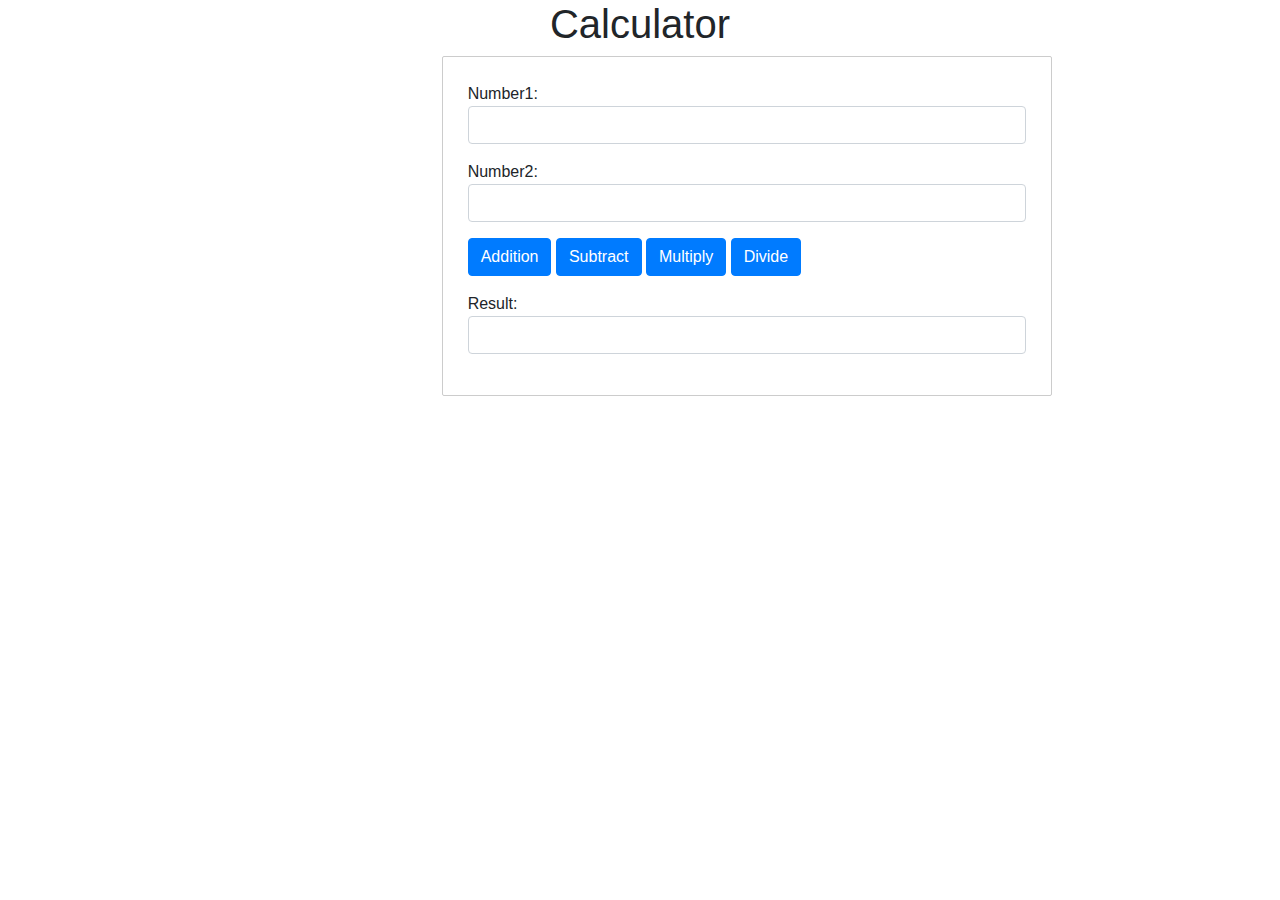
<file: Week1/Mod5/MyWork/Calculator/index.htm>
<!doctype html>
<html lang="en">

<head>
    <!-- Required meta tags -->
    <meta charset="utf-8">
    <meta name="viewport" content="width=device-width, initial-scale=1, shrink-to-fit=no">

    <!-- Bootstrap CSS -->
    <link rel="stylesheet" href="https://stackpath.bootstrapcdn.com/bootstrap/4.3.1/css/bootstrap.min.css" integrity="sha384-ggOyR0iXCbMQv3Xipma34MD+dH/1fQ784/j6cY/iJTQUOhcWr7x9JvoRxT2MZw1T" crossorigin="anonymous">
    <title>Calculator</title>
    <link rel="stylesheet" href="stylesheet.css">
    <script>
    </script>

</head>

<body>
    <h1 class="text-center">Calculator</h1>

    <div class="container-fluid">
        <div class="row">
            <div class="col-md-6 offset-md-4">
                <!--preventing the submittion to avoid submisson-->
                <form class="bordered-box mb-2" id="frmCalculator" action="#" method="GET" onsubmit="event.preventDefault();">
                    <div class="form-group">
                        <lable>Number1:</lable>
                        <input class="form-control" type="text" id="number1" name="number1">
                    </div>
                    <div class="form-group">
                        <lable>Number2:</lable>
                        <input class="form-control" type="text" id="number2" name="number2">
                    </div>
                    <div class="form-group">
                        <button class="btn btn-primary" id="add">Addition</button>
                        <button class="btn btn-primary" id="subtract">Subtract</button>
                        <button class="btn btn-primary" id="multiply">Multiply</button>
                        <button class="btn btn-primary" id="divide">Divide</button>
                    </div>

                    <div class="form-group">
                        <lable>Result:</lable>
                        <input class="form-control" type="text" id="result" name="result">
                    </div>
                    <div class="result-box text-xl" id="results">
                    </div>

                </form>
            </div>
        </div>

        <!-- Optional JavaScript -->
        <!-- jQuery first, then Popper.js, then Bootstrap JS -->
        <script src="https://code.jquery.com/jquery-3.3.1.slim.min.js" integrity="sha384-q8i/X+965DzO0rT7abK41JStQIAqVgRVzpbzo5smXKp4YfRvH+8abtTE1Pi6jizo" crossorigin="anonymous"></script>
        <script src="https://cdnjs.cloudflare.com/ajax/libs/popper.js/1.14.7/umd/popper.min.js" integrity="sha384-UO2eT0CpHqdSJQ6hJty5KVphtPhzWj9WO1clHTMGa3JDZwrnQq4sF86dIHNDz0W1" crossorigin="anonymous"></script>
        <script src="https://stackpath.bootstrapcdn.com/bootstrap/4.3.1/js/bootstrap.min.js" integrity="sha384-JjSmVgyd0p3pXB1rRibZUAYoIIy6OrQ6VrjIEaFf/nJGzIxFDsf4x0xIM+B07jRM" crossorigin="anonymous"></script>

        <script src="calculator.js">
        </script>

</body>

</html>
</file>
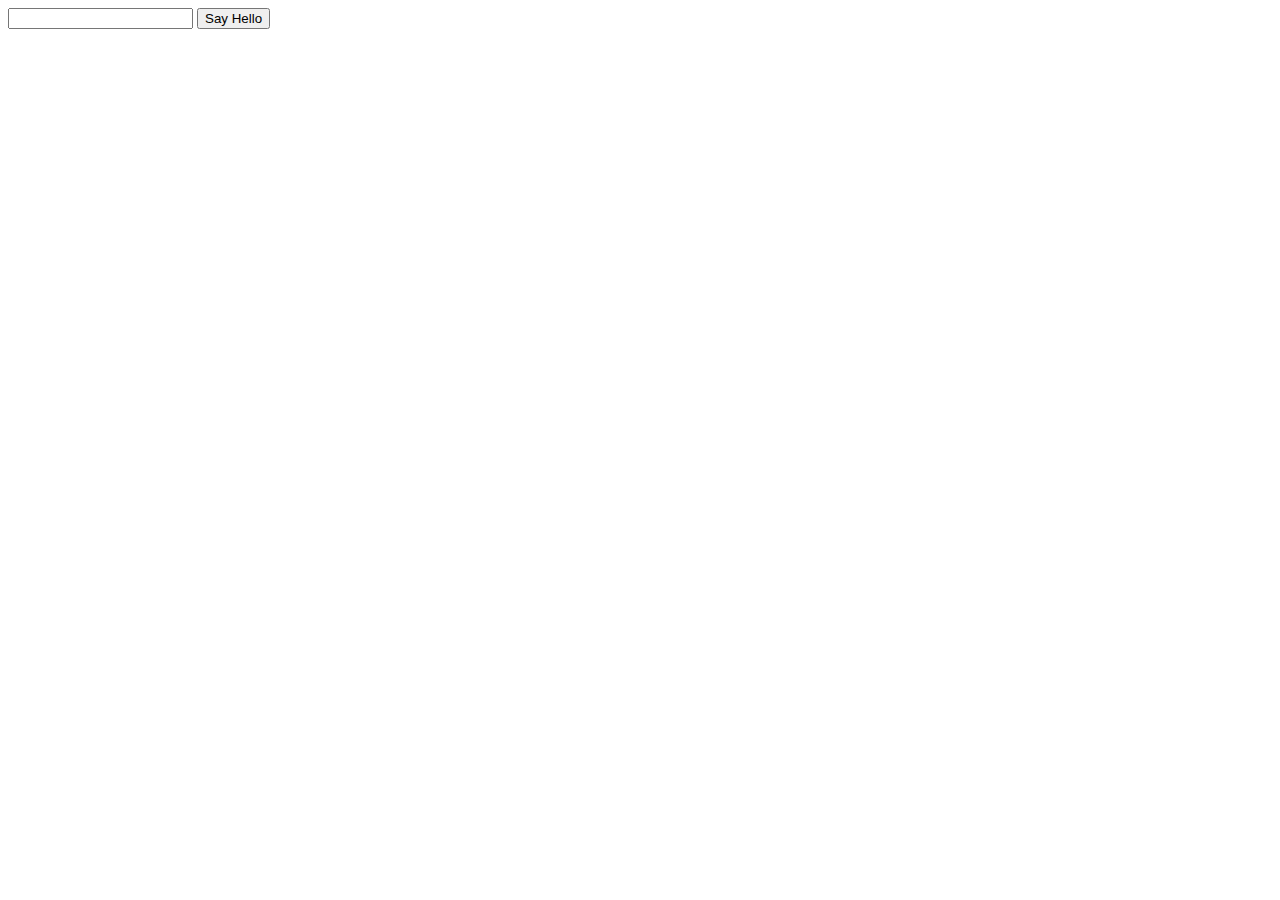
<file: Week1/Mod5/MyWork/SayHello/index.html>
<html>

<head>
    <title>Say Hello</title>
    <script>
        "use strict"

        function init() {
            const btm = document.getElementById("helloBtn")
            btm.onclick = greetUser;
        }
        window.onload = init;
    </script>

</head>

<body>
    <input type="text" id="name" name="name">
    <input id="helloBtn" type="button" value="Say Hello">
    <script src="greeting.js">
    </script>
</body>

</html>
</file>
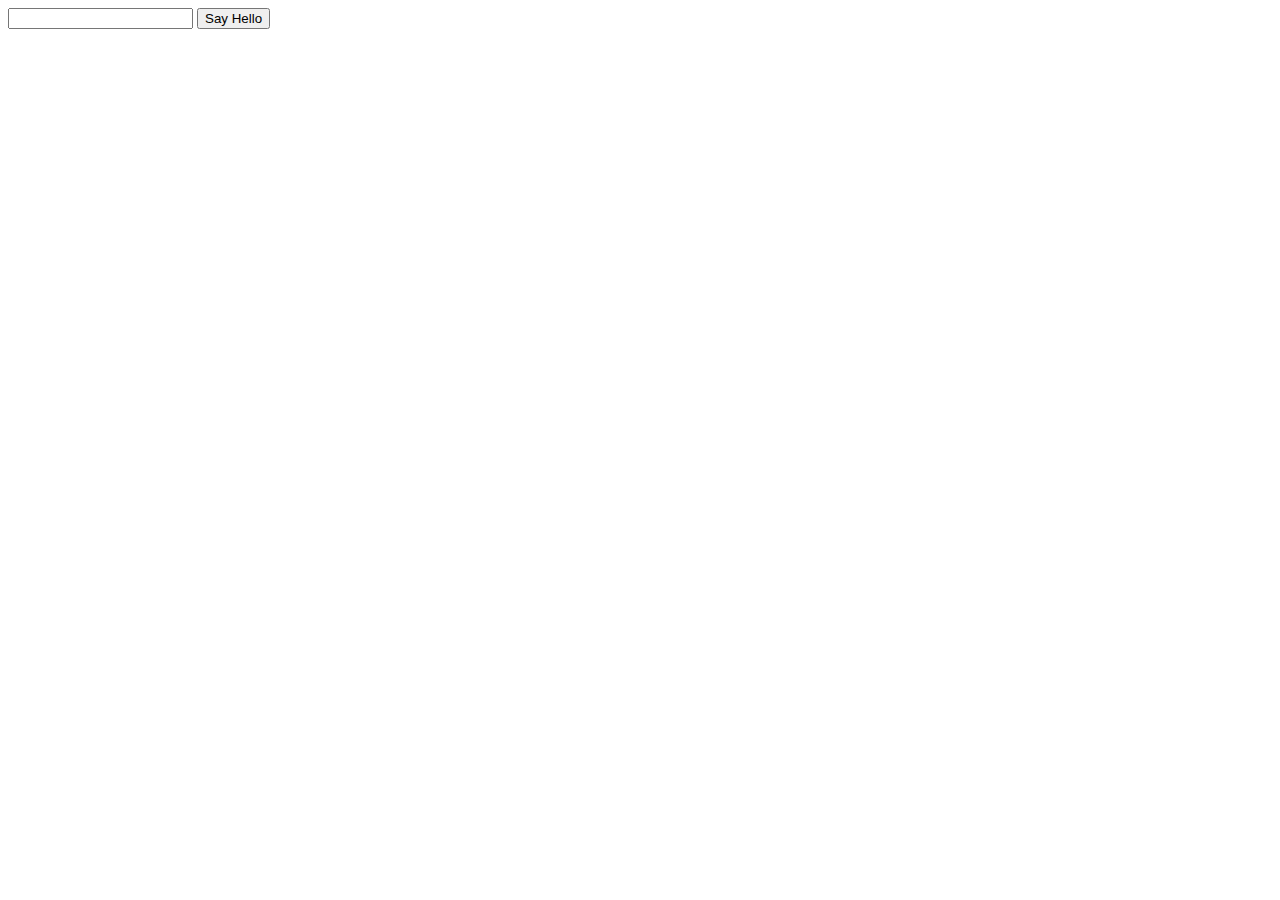
<file: Week1/Mod5/MyWork/SayHelloRevised/index.html>
<html>

<head>
    <title>Demo1</title>
    <script>
        "use strict"

        function init() {

            const btm = document.getElementById("helloBtn")
            btm.onclick = greetUser;
        }
        window.onload = function() {

            const btm = document.getElementById("helloBtn")
            btm.onclick = greetUser;
        }
    </script>

</head>

<body>
    <input type="text" id="name" name="name">
    <input id="helloBtn" type="button" value="Say Hello">
    <script src="greeting.js">
    </script>
</body>

</html>
</file>
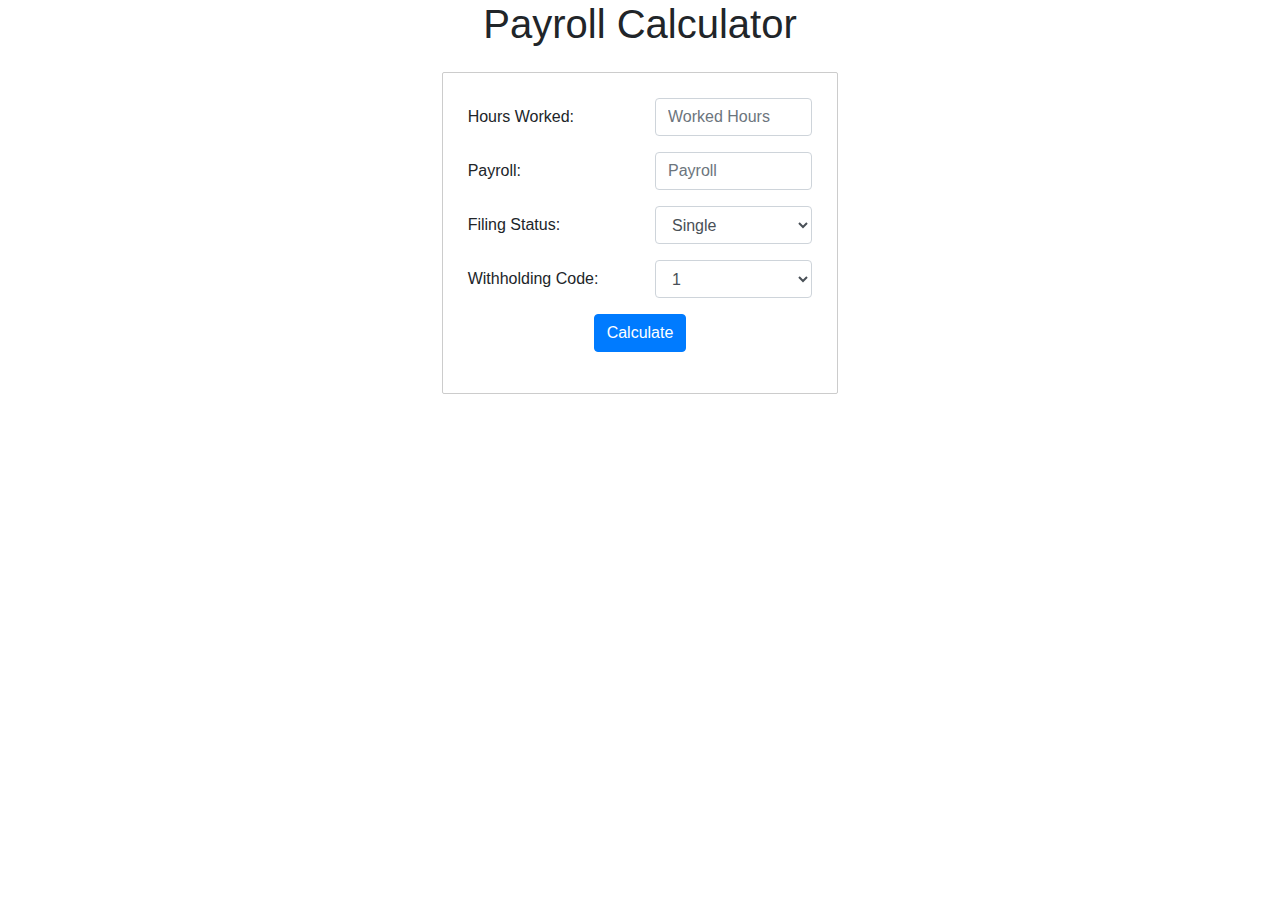
<file: Week1/Mod5/MyWork/TaxWithholding/index.html>
<!doctype html>
<html lang="en">

<head>
    <!-- Required meta tags -->
    <meta charset="utf-8">
    <meta name="viewport" content="width=device-width, initial-scale=1, shrink-to-fit=no">

    <!-- Bootstrap CSS -->
    <link rel="stylesheet" href="https://stackpath.bootstrapcdn.com/bootstrap/4.3.1/css/bootstrap.min.css" integrity="sha384-ggOyR0iXCbMQv3Xipma34MD+dH/1fQ784/j6cY/iJTQUOhcWr7x9JvoRxT2MZw1T" crossorigin="anonymous">
    <title>Payroll Calculator</title>
    <link rel="stylesheet" href="css/stylesheet.css">


</head>

<body>
    <h1 class="text-center mb-4">Payroll Calculator</h1>

    <div class="container-fluid">
        <div class="row">

            <div class="col-md-4 offset-md-4">
                <form class="bordered-box mb-2" id="frm" action="#" method="GET" onsubmit="event.preventDefault();">
                    <div class="form-group row">
                        <label for="hourswoked" class="col-sm-6 col-form-label">Hours Worked:</label>
                        <div class="col-sm-6">
                            <input type="text" class="form-control" id="hourswoked" name="hourswoked" placeholder="Worked Hours">
                        </div>
                    </div>
                    <!--<div id="data-error" class="form-text input-error">Must be a number</div> -->

                    <div class="form-group row">
                        <label for="payrate" class="col-sm-6 col-form-label">Payroll:</label>
                        <div class="col-sm-6">
                            <input type="text" class="form-control" id="payrate" name="payrate" placeholder="Payroll">
                        </div>
                    </div>
                    <div class="form-group row">
                        <label for="filingstatus" class="col-sm-6 col-form-label">Filing Status:</label>
                        <div class="col-sm-6">
                            <select class="form-control" name="filingstatus" id="filingstatus">
                                    <option value="Single">Single</option>
                                    <option value="Joint">Joint</option>
                            </select>
                        </div>
                    </div>
                    <div class="form-group row">
                        <label for="withholdingcode" class="col-sm-6 col-form-label">Withholding Code:</label>
                        <div class="col-sm-6">
                            <select class="form-control" name="withholdingcode" id="withholdingcode">
                                        <option value="1">1</option>
                                        <option value="2">2</option>
                                        <option value="3">3</option>
                                        <option value="4">4</option>
                                        <option value="5">5</option>
                                </select>
                        </div>
                    </div>

                    <div class="form-group row">
                        <div class="col-sm-12 text-center">
                            <button class="btn btn-primary" id="calculate">Calculate</button>
                        </div>
                    </div>
                    <div class="result-box text-xl" id="results">
                    </div>
                </form>
            </div>

        </div>
        <!-- Optional JavaScript -->
        <!-- jQuery first, then Popper.js, then Bootstrap JS -->
        <script src="https://code.jquery.com/jquery-3.3.1.slim.min.js" integrity="sha384-q8i/X+965DzO0rT7abK41JStQIAqVgRVzpbzo5smXKp4YfRvH+8abtTE1Pi6jizo" crossorigin="anonymous"></script>
        <script src="https://cdnjs.cloudflare.com/ajax/libs/popper.js/1.14.7/umd/popper.min.js" integrity="sha384-UO2eT0CpHqdSJQ6hJty5KVphtPhzWj9WO1clHTMGa3JDZwrnQq4sF86dIHNDz0W1" crossorigin="anonymous"></script>
        <script src="https://stackpath.bootstrapcdn.com/bootstrap/4.3.1/js/bootstrap.min.js" integrity="sha384-JjSmVgyd0p3pXB1rRibZUAYoIIy6OrQ6VrjIEaFf/nJGzIxFDsf4x0xIM+B07jRM" crossorigin="anonymous"></script>
        <script src="js/payrollcalculator.js"></script>
</body>

</html>
</file>
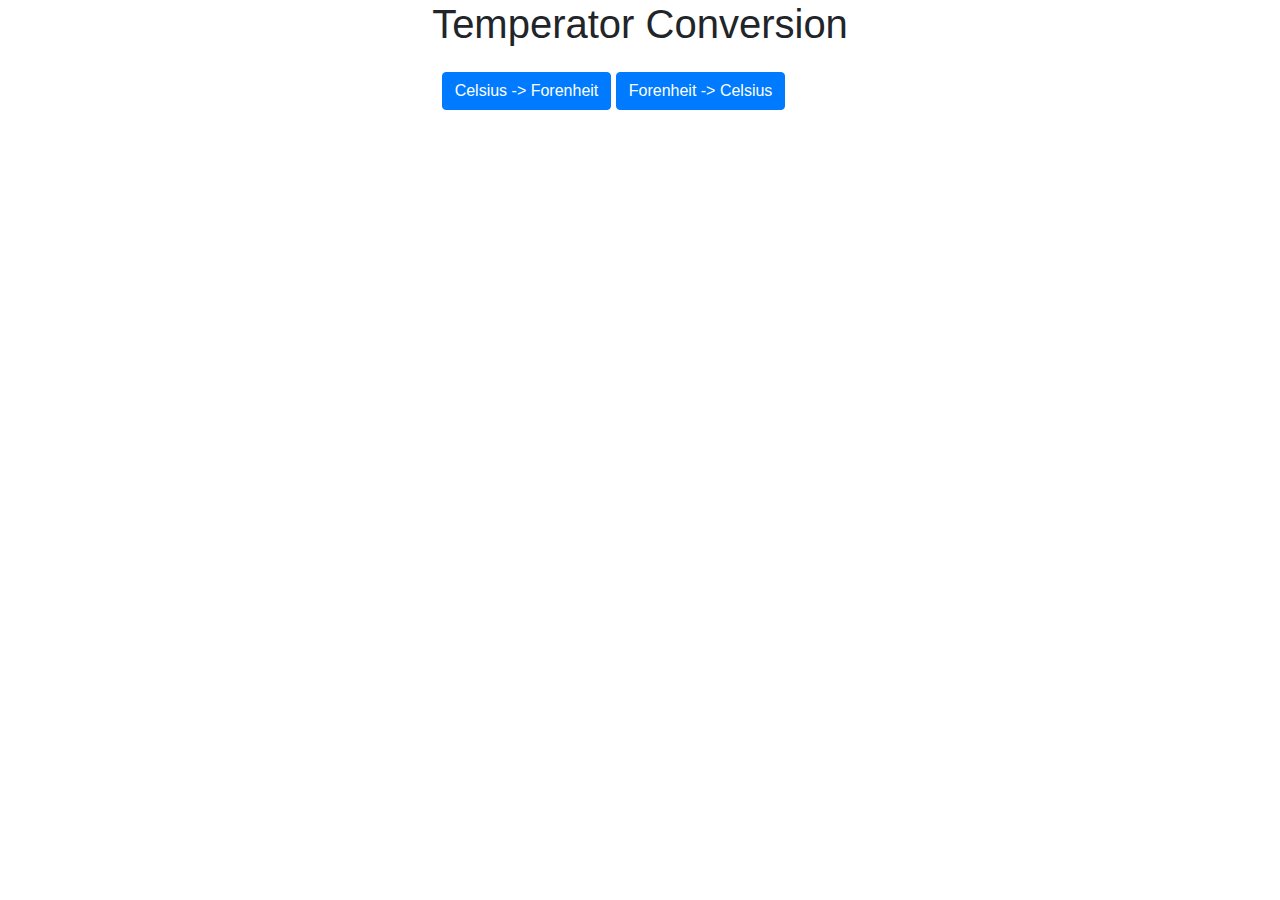
<file: Week1/Mod5/MyWork/TemperatureConversion/index.html>
<!doctype html>
<html lang="en">

<head>
    <!-- Required meta tags -->
    <meta charset="utf-8">
    <meta name="viewport" content="width=device-width, initial-scale=1, shrink-to-fit=no">

    <!-- Bootstrap CSS -->
    <link rel="stylesheet" href="https://stackpath.bootstrapcdn.com/bootstrap/4.3.1/css/bootstrap.min.css" integrity="sha384-ggOyR0iXCbMQv3Xipma34MD+dH/1fQ784/j6cY/iJTQUOhcWr7x9JvoRxT2MZw1T" crossorigin="anonymous">
    <title>Temperator Conversion</title>
    <link rel="stylesheet" href="stylesheet.css">
    <script>
    </script>

</head>

<body>
    <h1 class="text-center mb-4">Temperator Conversion</h1>

    <div class="container-fluid">
        <div class="row">
            <div class="col-md-4 offset-md-4">

                <a class="btn btn-primary" href="celsiusToForenheit.html" role="button">Celsius -> Forenheit</a>
                <a class="btn btn-primary" href="forenheitToCelsius.html" role="button">Forenheit -> Celsius</a>

            </div>
        </div>
        <!-- Optional JavaScript -->
        <!-- jQuery first, then Popper.js, then Bootstrap JS -->
        <script src="https://code.jquery.com/jquery-3.3.1.slim.min.js" integrity="sha384-q8i/X+965DzO0rT7abK41JStQIAqVgRVzpbzo5smXKp4YfRvH+8abtTE1Pi6jizo" crossorigin="anonymous"></script>
        <script src="https://cdnjs.cloudflare.com/ajax/libs/popper.js/1.14.7/umd/popper.min.js" integrity="sha384-UO2eT0CpHqdSJQ6hJty5KVphtPhzWj9WO1clHTMGa3JDZwrnQq4sF86dIHNDz0W1" crossorigin="anonymous"></script>
        <script src="https://stackpath.bootstrapcdn.com/bootstrap/4.3.1/js/bootstrap.min.js" integrity="sha384-JjSmVgyd0p3pXB1rRibZUAYoIIy6OrQ6VrjIEaFf/nJGzIxFDsf4x0xIM+B07jRM" crossorigin="anonymous"></script>

        </script>

</body>

</html>
</file>
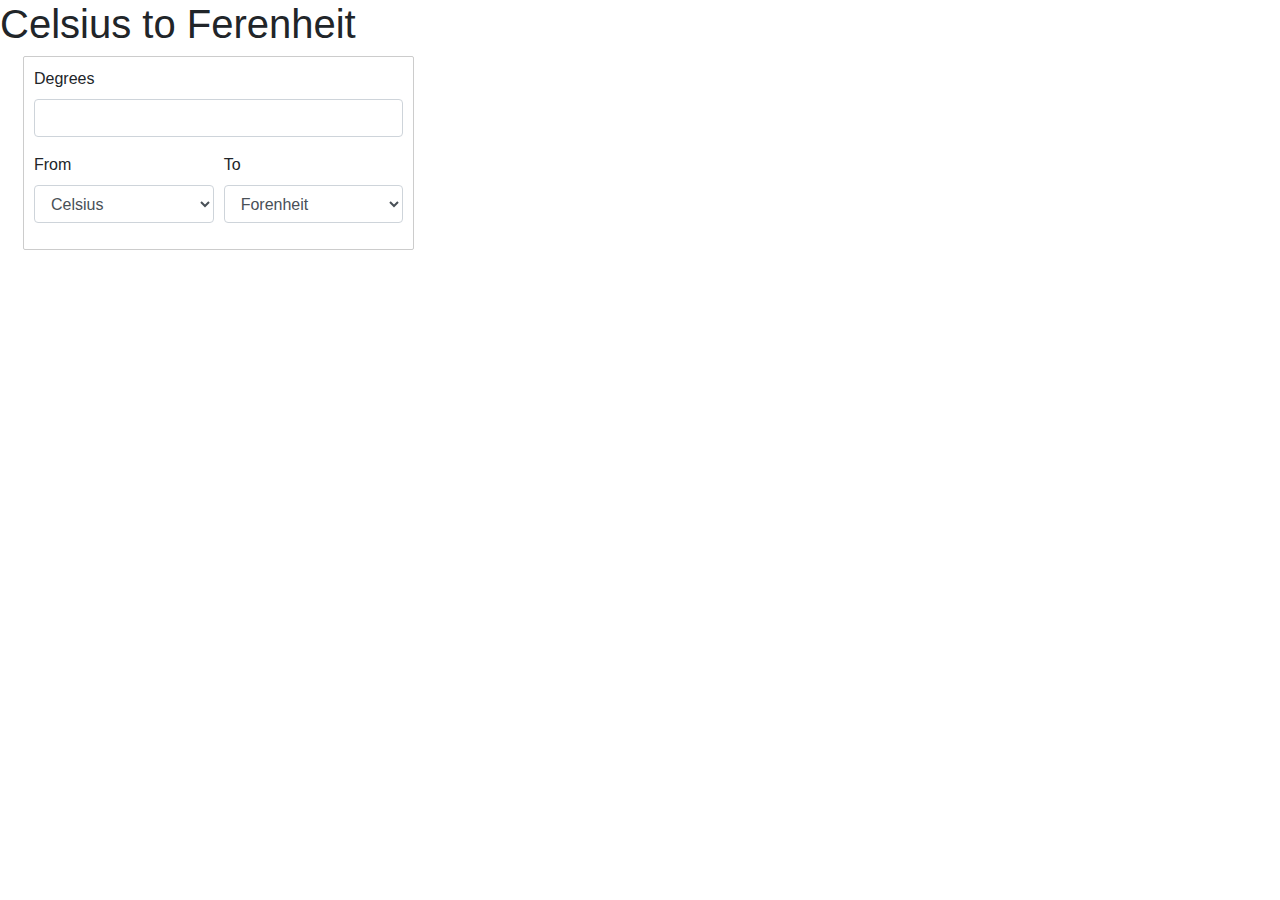
<file: celciustoforenheit.html>
<!doctype html>
<html lang="en">

<head>
    <!-- Required meta tags -->
    <meta charset="utf-8">
    <meta name="viewport" content="width=device-width, initial-scale=1, shrink-to-fit=no">

    <!-- Bootstrap CSS -->
    <link rel="stylesheet" href="https://stackpath.bootstrapcdn.com/bootstrap/4.3.1/css/bootstrap.min.css" integrity="sha384-ggOyR0iXCbMQv3Xipma34MD+dH/1fQ784/j6cY/iJTQUOhcWr7x9JvoRxT2MZw1T" crossorigin="anonymous">

    <title>Celsius to Ferenheit</title>
    <style>
        .answer-box,
        .bordered-box {
            border: 1px solid rgba(0, 0, 0, .2);
            border-radius: 2px;
            padding: 10px;
        }
        
        .answer-box {
            background-color: rgba(38, 128, 217, .2);
            margin-bottom: 20px;
            display: none;
        }
        
        .input-error {
            margin: 5px 0 0;
            display: none;
            color: red;
        }
        
        .box {
            box-sizing: border-box;
        }
    </style>
</head>

<body>
    <h1>Celsius to Ferenheit</h1>

    <div class="Container">
        <div class="row ml-2 mr-2">
            <div class="col-md-4 col-sm-12 box">
                <form class="bordered-box mb-2">
                    <div class="form-group">
                        <label for="degrees">Degrees</label>
                        <input type="text" id="degrees" name="degrees" class="form-control" onkeyup="displayResults()">
                    </div>
                    <div id="data-error" class="form-text input-error">Must be a number</div>
                    <div class="form-group form-row">

                        <div class="col-6">
                            <label for="from-unit">From</label>
                            <select class="form-control" name="from-unit" id="from-unit" onchange="changeToValue()">
                            <option value="Celsius">Celsius</option>
                            <option value="Forenheit">Forenheit</option>
                        </select>

                        </div>
                        <div class="col-6">
                            <label for="to-unit">To</label>
                            <select class="form-control" name="to-unit" id="to-unit" onchange="changeFromValue()">
                                <option value="Forenheit">Forenheit</option>
                                <option value="Celsius">Celsius</option>                                
                            </select>
                        </div>
                    </div>
                </form>
                <div class="answer-box text-xl" id="results">
                </div>
            </div>
        </div>
    </div>

    <!-- Optional JavaScript -->
    <!-- jQuery first, then Popper.js, then Bootstrap JS -->
    <script src="https://code.jquery.com/jquery-3.3.1.slim.min.js" integrity="sha384-q8i/X+965DzO0rT7abK41JStQIAqVgRVzpbzo5smXKp4YfRvH+8abtTE1Pi6jizo" crossorigin="anonymous"></script>
    <script src="https://cdnjs.cloudflare.com/ajax/libs/popper.js/1.14.7/umd/popper.min.js" integrity="sha384-UO2eT0CpHqdSJQ6hJty5KVphtPhzWj9WO1clHTMGa3JDZwrnQq4sF86dIHNDz0W1" crossorigin="anonymous"></script>
    <script src="https://stackpath.bootstrapcdn.com/bootstrap/4.3.1/js/bootstrap.min.js" integrity="sha384-JjSmVgyd0p3pXB1rRibZUAYoIIy6OrQ6VrjIEaFf/nJGzIxFDsf4x0xIM+B07jRM" crossorigin="anonymous"></script>
    <script>
        function convertCtoF(celcius) {
            //  Math.round((celcius * (9 / 5) + 32) * 100) / 100; -- instead ogf this write as below - Sudesh            
            return parseFloat(celcius * (9 / 5) + 32).toFixed(2);
        }

        function convertFtoC(farenheit) {
            return Math.round((farenheit - 32) * (5 / 9) * 100) / 100;
        }

        function displayResults() {
            var temperature = document.getElementById('degrees').value;
            var tovalue = document.getElementById('to-unit').value;
            var fromvalue = document.getElementById('from-unit').value;

            var result = document.getElementById('results');

            result.style.display = 'block';

            if (fromvalue == "Celsius") {
                document.getElementById('results').innerHTML = temperature + "° Censius " + convertCtoF(temperature) + " ° Forenheit";
            } else
                document.getElementById('results').innerHTML = temperature + "° Forenheit " + convertFtoC(temperature) + " ° Censius";

        }

        function changeToValue() {
            var fromvalue = document.getElementById('from-unit').value;
            if (fromvalue == "Celsius")
                document.getElementById('to-unit').value = "Forenheit";
            else
                document.getElementById('to-unit').value = "Celsius";

        }

        function changeFromValue() {
            var tovalue = document.getElementById('to-unit').value;
            if (tovalue == "Celsius")
                document.getElementById('from-unit').value = "Forenheit";
            else
                document.getElementById('from-unit').value = "Celsius";

        }
    </script>
</body>

</html>
</file>
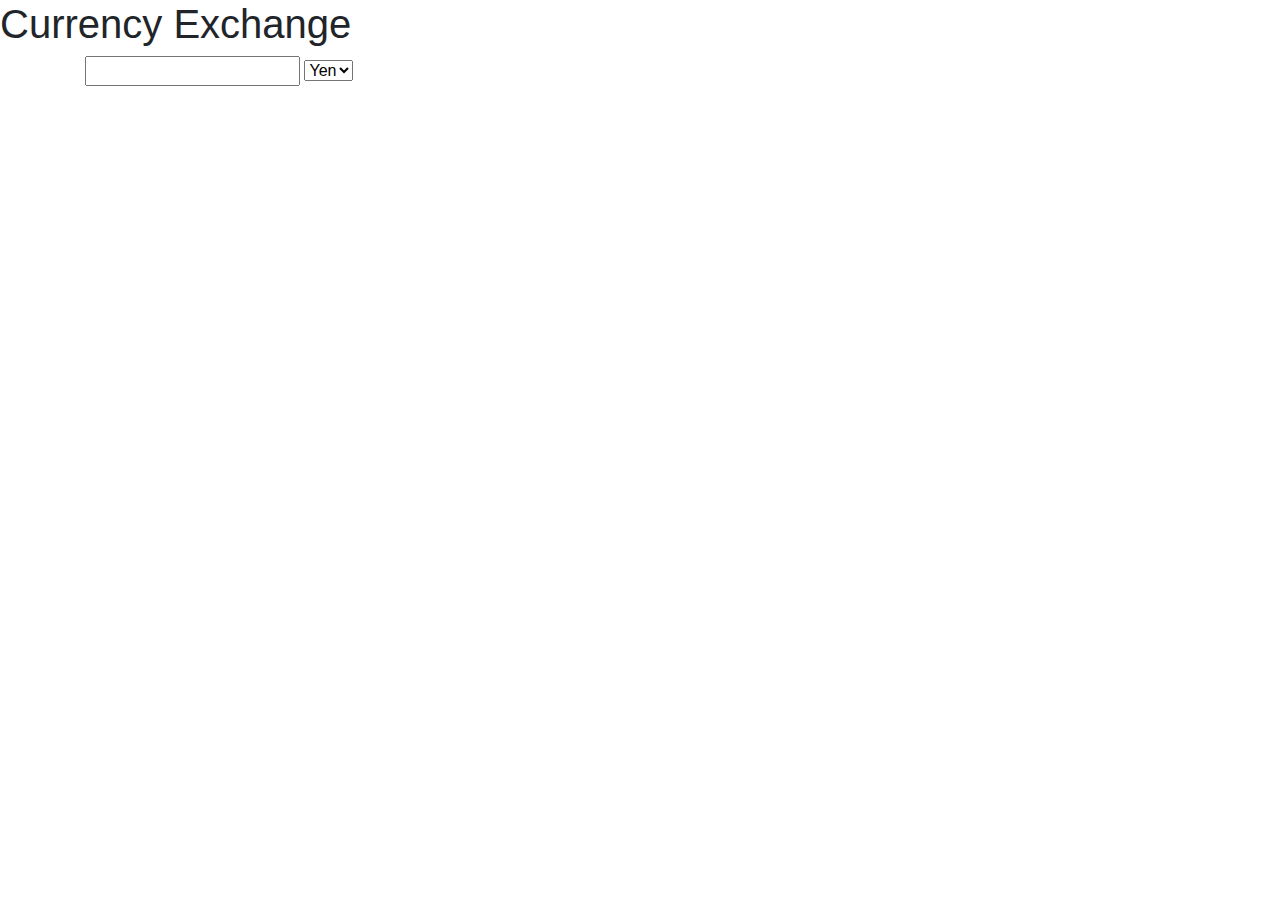
<file: Bonus/currencyExchange.html>
<!doctype html>
<html lang="en">

<head>
    <!-- Required meta tags -->
    <meta charset="utf-8">
    <meta name="viewport" content="width=device-width, initial-scale=1, shrink-to-fit=no">

    <!-- Bootstrap CSS -->
    <link rel="stylesheet" href="https://stackpath.bootstrapcdn.com/bootstrap/4.3.1/css/bootstrap.min.css" integrity="sha384-ggOyR0iXCbMQv3Xipma34MD+dH/1fQ784/j6cY/iJTQUOhcWr7x9JvoRxT2MZw1T" crossorigin="anonymous">

    <title>Currency Exchange</title>
</head>

<body>
    <h1 class="d-block"> Currency Exchange</h1>

    <div class="container">
        <input type="text" id="uscurrency" name="uscurrency">
        <select name="currencytype" id="currencytype">
            <option value ="Yen">Yen</options>
            <option value ="Yen">Yen</options>
        </select>

    </div>
    <!-- Optional JavaScript -->
    <!-- jQuery first, then Popper.js, then Bootstrap JS -->
    <script src="https://code.jquery.com/jquery-3.3.1.slim.min.js" integrity="sha384-q8i/X+965DzO0rT7abK41JStQIAqVgRVzpbzo5smXKp4YfRvH+8abtTE1Pi6jizo" crossorigin="anonymous"></script>
    <script src="https://cdnjs.cloudflare.com/ajax/libs/popper.js/1.14.7/umd/popper.min.js" integrity="sha384-UO2eT0CpHqdSJQ6hJty5KVphtPhzWj9WO1clHTMGa3JDZwrnQq4sF86dIHNDz0W1" crossorigin="anonymous"></script>
    <script src="https://stackpath.bootstrapcdn.com/bootstrap/4.3.1/js/bootstrap.min.js" integrity="sha384-JjSmVgyd0p3pXB1rRibZUAYoIIy6OrQ6VrjIEaFf/nJGzIxFDsf4x0xIM+B07jRM" crossorigin="anonymous"></script>
</body>

</html>
</file>
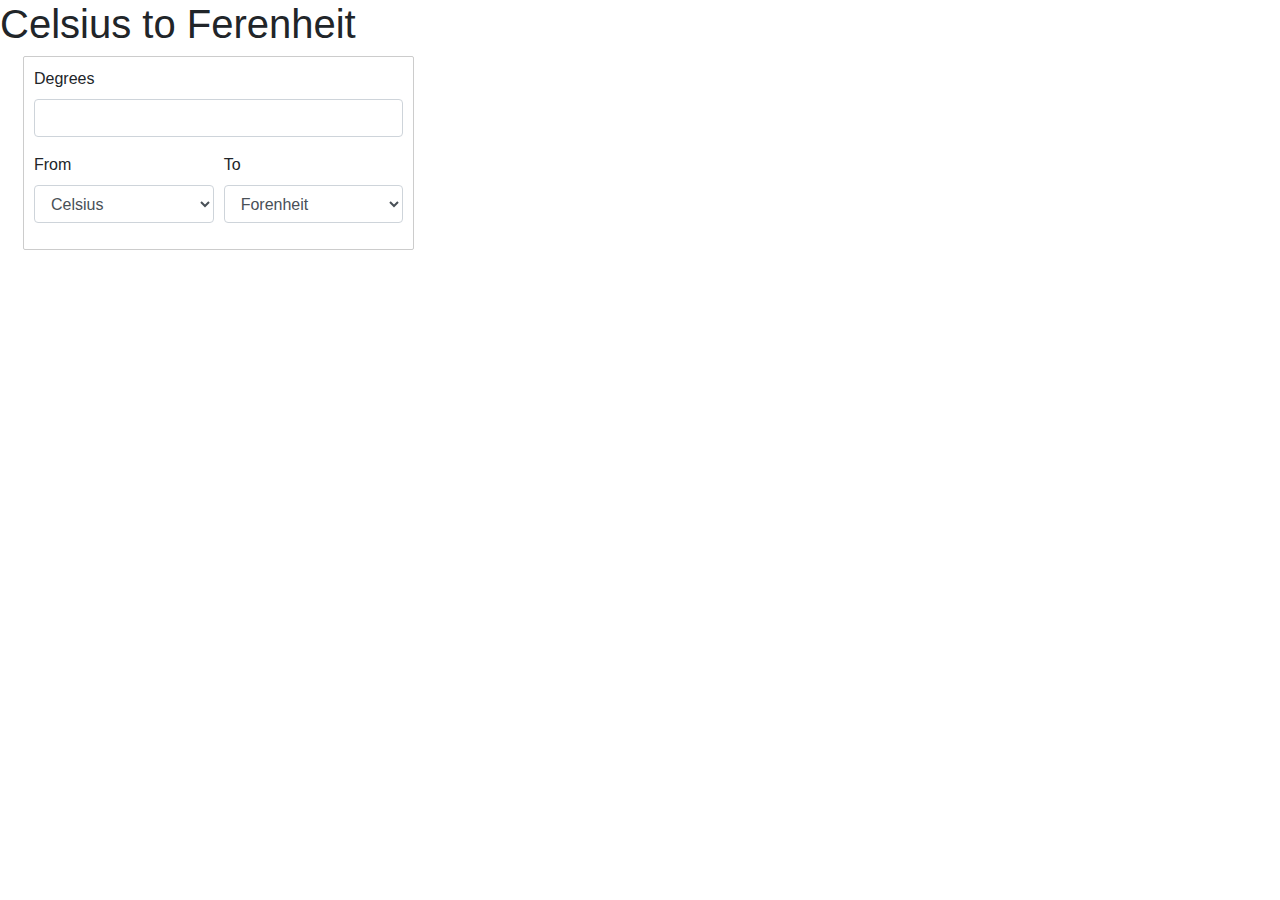
<file: HTML/celciustoforenheit.html>
<!doctype html>
<html lang="en">

<head>
    <!-- Required meta tags -->
    <meta charset="utf-8">
    <meta name="viewport" content="width=device-width, initial-scale=1, shrink-to-fit=no">

    <!-- Bootstrap CSS -->
    <link rel="stylesheet" href="https://stackpath.bootstrapcdn.com/bootstrap/4.3.1/css/bootstrap.min.css" integrity="sha384-ggOyR0iXCbMQv3Xipma34MD+dH/1fQ784/j6cY/iJTQUOhcWr7x9JvoRxT2MZw1T" crossorigin="anonymous">

    <title>Celsius to Ferenheit</title>
    <style>
        .answer-box,
        .bordered-box {
            border: 1px solid rgba(0, 0, 0, .2);
            border-radius: 2px;
            padding: 10px;
        }
        
        .answer-box {
            background-color: rgba(38, 128, 217, .2);
            margin-bottom: 20px;
            display: none;
        }
        
        .input-error {
            margin: 5px 0 0;
            display: none;
            color: red;
        }
    </style>
</head>

<body>
    <h1>Celsius to Ferenheit</h1>

    <div class="Container">
        <div class="row ml-2 mr-2">
            <div class="col-md-4 col-sm-12" style="box-sizing: border-box;">
                <form class="bordered-box mb-2">
                    <div class="form-group">
                        <label for="degrees">Degrees</label>
                        <input type="text" id="degrees" name="degrees" class="form-control" onkeyup="displayResults()">
                    </div>
                    <div id="data-error" class="form-text input-error">Must be a number</div>
                    <div class="form-group form-row">

                        <div class="col-6">
                            <label for="from-unit">From</label>
                            <select class="form-control" name="from-unit" id="from-unit" onchange="changeToValue()">
                            <option value="Celsius">Celsius</option>
                            <option value="Forenheit">Forenheit</option>
                        </select>

                        </div>
                        <div class="col-6">
                            <label for="to-unit">To</label>
                            <select class="form-control" name="to-unit" id="to-unit" onchange="changeFromValue()">
                                <option value="Forenheit">Forenheit</option>
                                <option value="Celsius">Celsius</option>                                
                            </select>
                        </div>
                    </div>
                </form>
                <div class="answer-box text-xl" id="results">
                </div>
            </div>
        </div>
    </div>

    <!-- Optional JavaScript -->
    <!-- jQuery first, then Popper.js, then Bootstrap JS -->
    <script src="https://code.jquery.com/jquery-3.3.1.slim.min.js" integrity="sha384-q8i/X+965DzO0rT7abK41JStQIAqVgRVzpbzo5smXKp4YfRvH+8abtTE1Pi6jizo" crossorigin="anonymous"></script>
    <script src="https://cdnjs.cloudflare.com/ajax/libs/popper.js/1.14.7/umd/popper.min.js" integrity="sha384-UO2eT0CpHqdSJQ6hJty5KVphtPhzWj9WO1clHTMGa3JDZwrnQq4sF86dIHNDz0W1" crossorigin="anonymous"></script>
    <script src="https://stackpath.bootstrapcdn.com/bootstrap/4.3.1/js/bootstrap.min.js" integrity="sha384-JjSmVgyd0p3pXB1rRibZUAYoIIy6OrQ6VrjIEaFf/nJGzIxFDsf4x0xIM+B07jRM" crossorigin="anonymous"></script>
    <script>
        function convertCtoF(celcius) {
            //  Math.round((celcius * (9 / 5) + 32) * 100) / 100; -- instead ogf this write as below - Sudesh            
            return parseFloat(celcius * (9 / 5) + 32).toFixed(2);
        }

        function convertFtoC(farenheit) {
            return Math.round((farenheit - 32) * (5 / 9) * 100) / 100;
        }

        function displayResults() {
            var temperature = document.getElementById('degrees').value;
            var tovalue = document.getElementById('to-unit').value;
            if (tovalue == "Celsius") {
                document.getElementById('results').innerHTML = temperature + "° Censius " + convertCtoF(temperature) + " ° Forenheit";
            } else
                document.getElementById('results').innerHTML = temperature + "° Censius " + convertFtoC(temperature) + " ° Forenheit";

        }

        function changeToValue() {
            var fromvalue = document.getElementById('from-unit').value;
            if (fromvalue == "Celsius")
                document.getElementById('to-unit').value = "Forenheit";
            else
                document.getElementById('to-unit').value = "Celsius";

        }

        function changeFromValue() {
            var tovalue = document.getElementById('to-unit').value;
            if (tovalue == "Celsius")
                document.getElementById('from-unit').value = "Forenheit";
            else
                document.getElementById('from-unit').value = "Celsius";

        }
    </script>
</body>

</html>
</file>
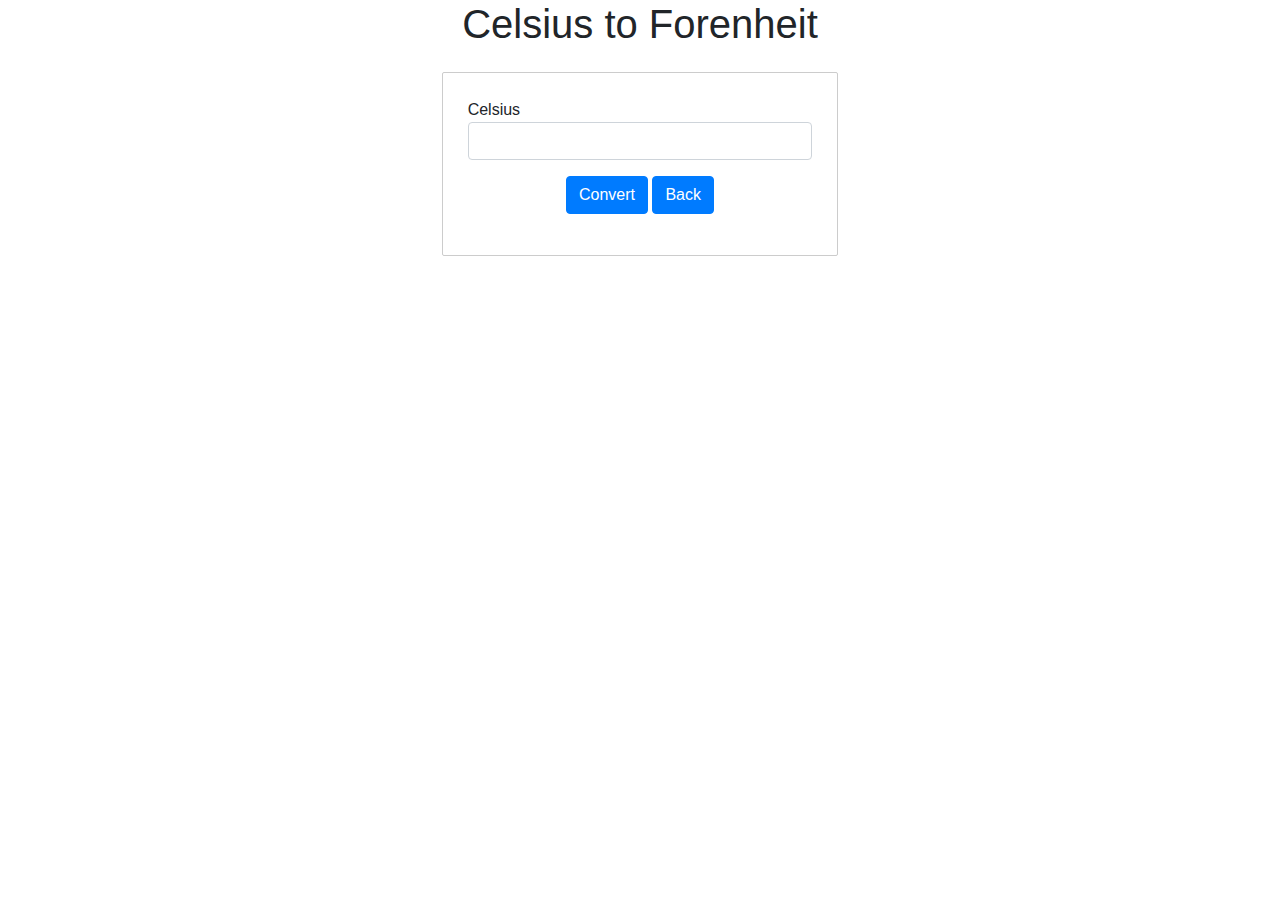
<file: Week1/Mod5/MyWork/TemperatureConversion/celsiusToForenheit.html>
<!doctype html>
<html lang="en">

<head>
    <!-- Required meta tags -->
    <meta charset="utf-8">
    <meta name="viewport" content="width=device-width, initial-scale=1, shrink-to-fit=no">

    <!-- Bootstrap CSS -->
    <link rel="stylesheet" href="https://stackpath.bootstrapcdn.com/bootstrap/4.3.1/css/bootstrap.min.css" integrity="sha384-ggOyR0iXCbMQv3Xipma34MD+dH/1fQ784/j6cY/iJTQUOhcWr7x9JvoRxT2MZw1T" crossorigin="anonymous">
    <title>Temperator Conversion</title>
    <link rel="stylesheet" href="stylesheet.css">
    <script>
    </script>

</head>

<body>
    <h1 class="text-center mb-4">Celsius to Forenheit</h1>

    <div class="container-fluid">
        <div class="row">
            <div class="col-md-4 offset-md-4">
                <!--preventing the submittion to avoid submisson-->
                <form class="bordered-box mb-2" id="frmCalculator" action="#" method="GET" onsubmit="event.preventDefault();">
                    <div class="form-group">
                        <lable>Celsius</lable>
                        <input class="form-control" type="text" id="temperature" name="temperature">
                    </div>
                    <div class="form-group text-center">
                        <button class="btn btn-primary" id="convert">Convert</button>
                        <a class="btn btn-primary" href="index.html">Back</a>
                    </div>
                    <div class="result-box text-xl" id="result">
                    </div>
                </form>
            </div>
        </div>
        <!-- Optional JavaScript -->
        <!-- jQuery first, then Popper.js, then Bootstrap JS -->
        <script src="https://code.jquery.com/jquery-3.3.1.slim.min.js" integrity="sha384-q8i/X+965DzO0rT7abK41JStQIAqVgRVzpbzo5smXKp4YfRvH+8abtTE1Pi6jizo" crossorigin="anonymous"></script>
        <script src="https://cdnjs.cloudflare.com/ajax/libs/popper.js/1.14.7/umd/popper.min.js" integrity="sha384-UO2eT0CpHqdSJQ6hJty5KVphtPhzWj9WO1clHTMGa3JDZwrnQq4sF86dIHNDz0W1" crossorigin="anonymous"></script>
        <script src="https://stackpath.bootstrapcdn.com/bootstrap/4.3.1/js/bootstrap.min.js" integrity="sha384-JjSmVgyd0p3pXB1rRibZUAYoIIy6OrQ6VrjIEaFf/nJGzIxFDsf4x0xIM+B07jRM" crossorigin="anonymous"></script>

        <script src="js/censiusToForenheit.js">
        </script>

</body>

</html>
</file>
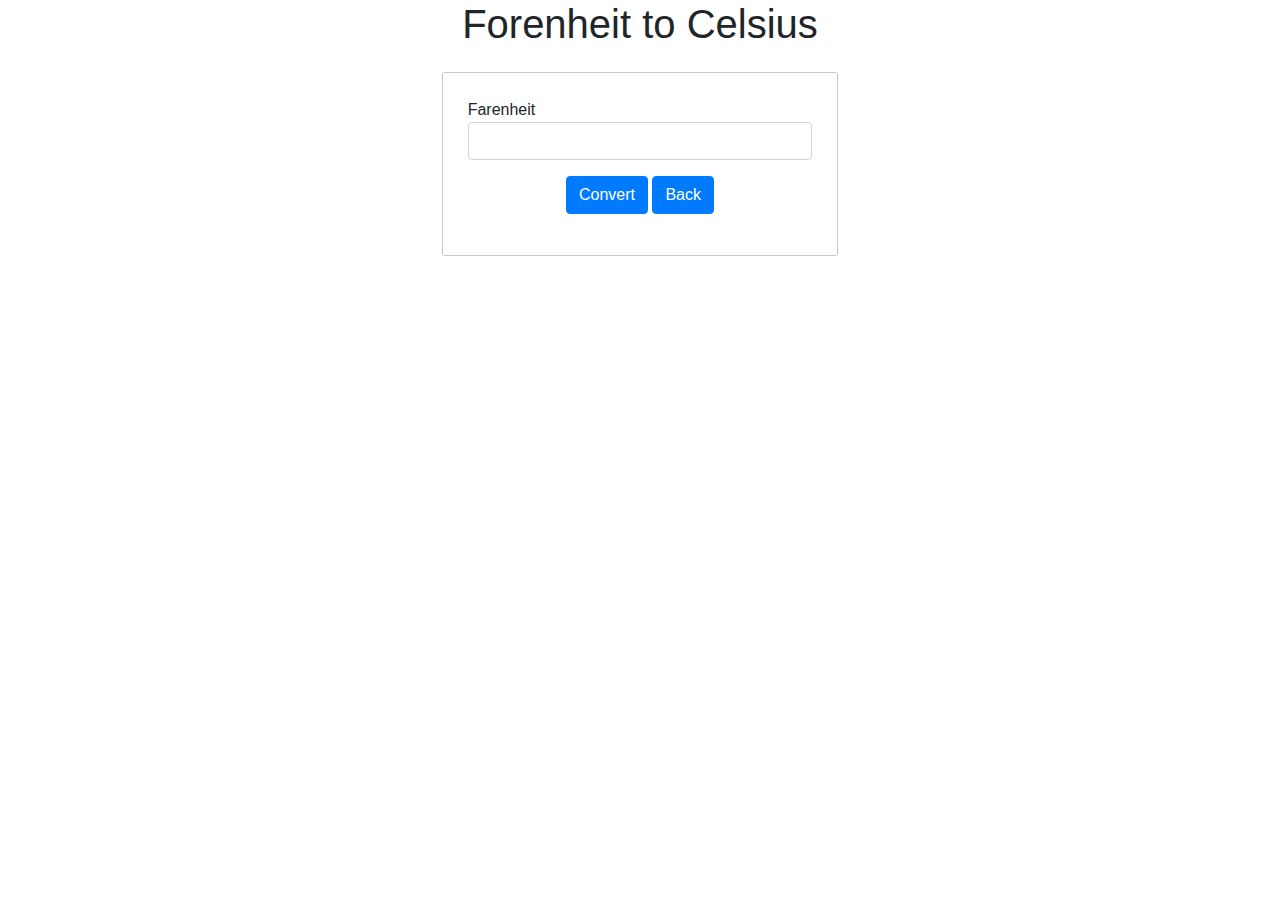
<file: Week1/Mod5/MyWork/TemperatureConversion/forenheitToCelsius.html>
<!doctype html>
<html lang="en">

<head>
    <!-- Required meta tags -->
    <meta charset="utf-8">
    <meta name="viewport" content="width=device-width, initial-scale=1, shrink-to-fit=no">

    <!-- Bootstrap CSS -->
    <link rel="stylesheet" href="https://stackpath.bootstrapcdn.com/bootstrap/4.3.1/css/bootstrap.min.css" integrity="sha384-ggOyR0iXCbMQv3Xipma34MD+dH/1fQ784/j6cY/iJTQUOhcWr7x9JvoRxT2MZw1T" crossorigin="anonymous">
    <title>Temperator Conversion</title>
    <link rel="stylesheet" href="stylesheet.css">
    <script>
    </script>

</head>

<body>
    <h1 class="text-center mb-4">Forenheit to Celsius</h1>

    <div class="container-fluid">
        <div class="row">
            <div class="col-md-4 offset-md-4">
                <!--preventing the submittion to avoid submisson-->
                <form class="bordered-box mb-2" id="frmCalculator" action="#" method="GET" onsubmit="event.preventDefault();">
                    <div class="form-group">
                        <lable>Farenheit</lable>
                        <input class="form-control" type="text" id="temperature" name="temperature">
                    </div>
                    <div class="form-group text-center">
                        <button class="btn btn-primary" id="convert">Convert</button>
                        <a class="btn btn-primary" href="index.html">Back</a>
                    </div>
                    <div class="result-box text-xl" id="result">
                    </div>
                </form>
            </div>
        </div>
        <!-- Optional JavaScript -->
        <!-- jQuery first, then Popper.js, then Bootstrap JS -->
        <script src="https://code.jquery.com/jquery-3.3.1.slim.min.js" integrity="sha384-q8i/X+965DzO0rT7abK41JStQIAqVgRVzpbzo5smXKp4YfRvH+8abtTE1Pi6jizo" crossorigin="anonymous"></script>
        <script src="https://cdnjs.cloudflare.com/ajax/libs/popper.js/1.14.7/umd/popper.min.js" integrity="sha384-UO2eT0CpHqdSJQ6hJty5KVphtPhzWj9WO1clHTMGa3JDZwrnQq4sF86dIHNDz0W1" crossorigin="anonymous"></script>
        <script src="https://stackpath.bootstrapcdn.com/bootstrap/4.3.1/js/bootstrap.min.js" integrity="sha384-JjSmVgyd0p3pXB1rRibZUAYoIIy6OrQ6VrjIEaFf/nJGzIxFDsf4x0xIM+B07jRM" crossorigin="anonymous"></script>

        <script src="js/forenheitToCelsius.js">
        </script>

</body>

</html>
</file>
<file: Week1/Mod5/MyWork/Calculator/stylesheet.css>
.bordered-box {
    border: 1px solid rgba(0, 0, 0, .2);
    border-radius: 2px;
    padding: 25px;
}
</file>
<file: Week1/Mod5/MyWork/TaxWithholding/css/stylesheet.css>
.bordered-box {
    border: 1px solid rgba(0, 0, 0, .2);
    border-radius: 2px;
    padding: 25px;
}

.result-box {
    background-color: rgba(38, 128, 217, .2);
    margin: 5px 0 0;
    /*display: inline;*/
}
</file>
<file: Week1/Mod5/MyWork/TemperatureConversion/stylesheet.css>
.bordered-box {
    border: 1px solid rgba(0, 0, 0, .2);
    border-radius: 2px;
    padding: 25px;
}

.result-box {
    background-color: rgba(38, 128, 217, .2);
    margin: 5px 0 0;
    /*display: inline;*/
}
</file>
